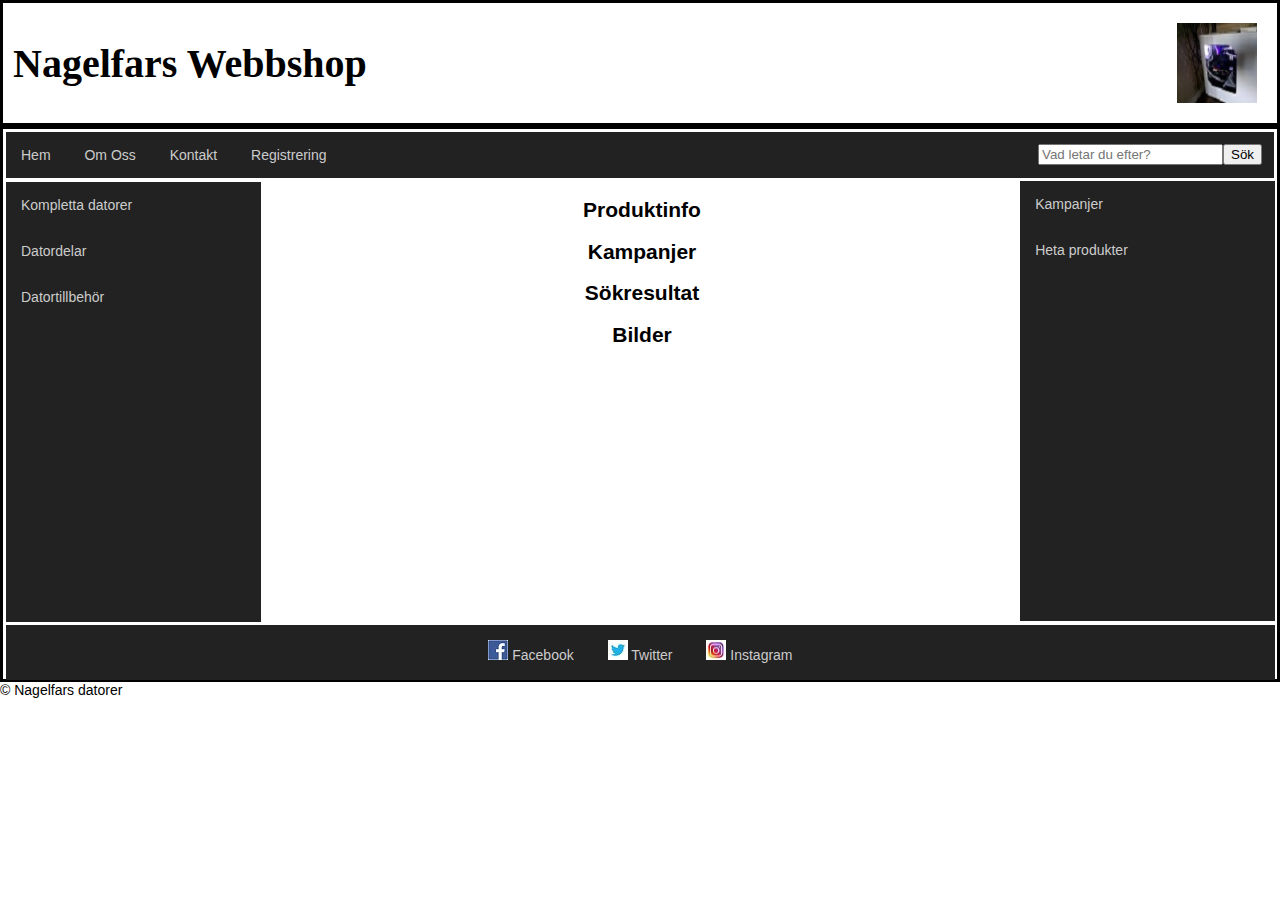
<file: index.html>
<!DOCTYPE html>
 <html lang="sv">
  <head>
   <!--Gör så att man kan bl a använda sej utav svenska tecken.-->
   <meta http-equiv="Content-Type" content="text/html; charset=utf-8">
   <!--Meta namn som gör det lättare för mobila enheter så som tablets 
   och mobiltelefoner att kunna zooma in och utnyttja det specificerade
   bredderna för dessa enheter-->
    <meta name="viewport" content="width=device-width, initial-scale=1">
	 <link rel="stylesheet" href="webbshop.css" /> 
	  <title>Nagelfars Datorer</title>
	 <!--en beskrivning för att underlätta för sökmotorer-->
	  <meta name="description" content="Säljer datorer, datordelar och tillbehör. Vi har även möjlighet för felsökning, reparation och installation.">
	 <!--Förberett så att sidorna kan "connecta" till databasen-->
	 <?php $mysql_pekare = mysqli_connect("192.168.1.132", "Nagelfar","Kronan90", "nagelfar"); 
  if (mysqli_connect_errno()) 
  {
  echo "Något gick fel: " . mysqli_connect_error(); 
  }
    //Hade problem med svenska tecken så här kommer en kod för att fixa detta//
  mysqli_query($mysql_pekare, "SET NAMES 'utf8'") or die(mysqli_error());
  ?>
    </head>
<body>	
<div id="wrapper">
<header>
<img src="dator.jpg" width="80" height="80" alt="Företagslogga">
<h1>Nagelfars Webbshop</h1>
</header>
<main>
<!--script för sökfunktionen, verkar dock inte fungera som jag ville-->
<div id="meny">
 <button onclick="myFunction()">Sök</button><input type="search" id="mySearch" placeholder="Vad letar du efter?">
<!--menyraden för den övre menyn-->
 <ul>
  <li><a href="index.html">Hem</a></li>
  <li><a href="#">Om Oss</a></li>
  <li><a href="#">Kontakt</a></li>
  <li><a href="contact.html">Registrering</a></li>
 </ul>
</div>
<!--Skapade ett identiskt element för positioneringen.
för de lägre upplösningarna 800px och 480px.
Se CSS filen för mer info--> 
 <div id="nav">
 <!--navigeringsmenyn för produkter med undermenyer
 Detta element används för bredderna 1280px samt 960px.-->
 <ul>
   <li><a href="#">Kompletta datorer</a>
    <ul>
	 <li><a href="#">Gaming</a>
	 <li><a href="#">Företag</a></li>
	 <li><a href="#">Persondator</a></li>
	 <li><a href="#">Bärbara</a></li>
	</ul> 
   <li><a href="#">Datordelar</a>
    <ul>
	 <li><a href="gpu.html">Grafikkort</a></li>
	 <li><a href="monitor.html">Skärmar</a></li>
	</ul> 
   <li><a href="#">Datortillbehör</a>   
   </li>	
  </ul>
 </div>
 <nav>
 <!--navigeringsmenyn för produkter med undermenyer
 Detta element används för bredderna 800px och 480px.-->
<ul>
   <li><a href="#"><img src="menu.png" width="20" height="20" alt="Menu"/></a>
    <ul> 
     <li><a href="#">Kompletta datorer</a>
      </ul>
	  <ul>
	   <li><a href="#">Gaming</a></li>
	   <li><a href="#">Företag</a></li>
	   <li><a href="#">Persondator</a></li>
	   <li><a href="#">Bärbara</a></li>
	</ul> 
	<ul>
   <li><a href="#">Datordelar</a>
   </ul>
    <ul>
	 <li><a href="gpu.html">Grafikkort</a></li>
	 <li><a href="monitor.html">Skärmar</a></li>
	</ul> 
	<ul>
   <li><a href="#">Datortillbehör</a>  
	</ul>
   </li>	
  </ul>
 </nav>	
<!-- Samma sak här skapade jag ett identiskt element för positioneringen.
för de lägre upplösningarna 800px och 480px.
Se CSS filen för mer info--> 
 <div id="aside">
<!--menyn för den högra sidan
Detta element används för bredderna 1280px och 960px.-->
 <ul>
  <li><a href="#">Kampanjer</a></li>
  <li><a href="#">Heta produkter</a></li>
 </ul>
</div>
<!--mittensektionen för all produktinfo/bilder och dylig info--> 
<section>
<h2>Produktinfo</h2>
<h2>Kampanjer</h2>
<h2>Sökresultat</h2>
<h2>Bilder</h2> 
 </section>
 <aside>
<!--menyn för den högra sidan. Detta element används 
för bredderna 800px och 480px.-->
 <ul>
  <li><a href="#">Kampanjer</a></li>
  <li><a href="#">Heta produkter</a></li>
 </ul>
</aside>
 <!--menyn för sociala medier finns samlade här-->
<div id="social">
 <ul>
  <li><a href="http://www.facebook.com" target="_blank"><img src="face.jpg" width="20" height="20" alt="Facebooklogo" /> Facebook</a></li>
  <li><a href="http://www.twitter.com" target="_blank"><img src="twitter.jpg" width="20" height="20" alt="Twitterlogo" /> Twitter</a></li>
  <li><a href="http://www.instagram.com" target="_blank"><img src="instagram.jpg" width="20" height="20" alt="Instagramlogo" /> Instagram</a></li>
 </ul> 
</div>
</main>
<!--vanlig footer för copyright och annan info-->
<footer>
© Nagelfars datorer
 </footer>
  </div>
  <script>
function myFunction() {
    var x = document.getElementById("mySearch").placeholder;
    document.getElementById("demo").innerHTML = x;
}
</script>
 </body>
</html>
</file>
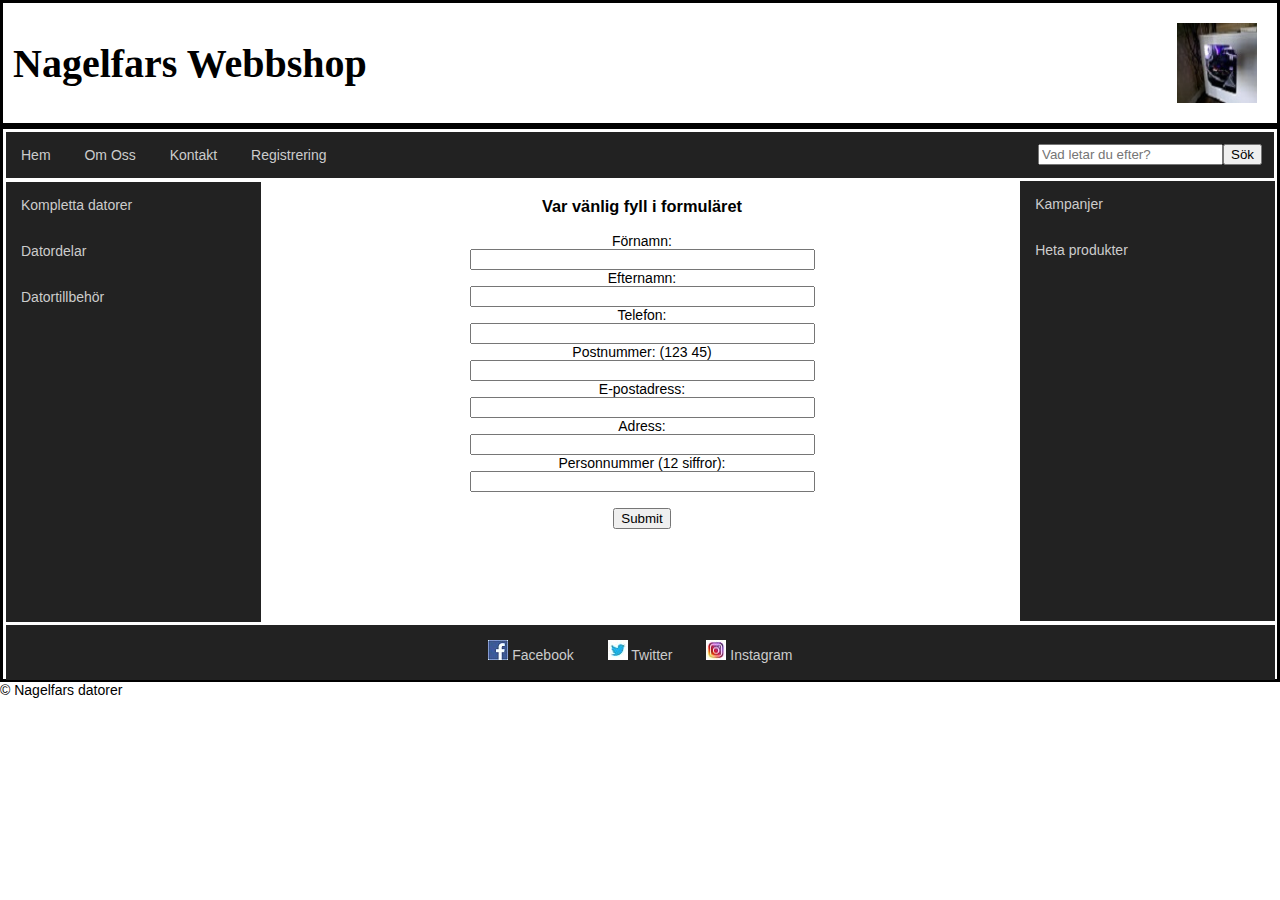
<file: contact.html>
<!DOCTYPE html>
 <html lang="sv">
  <head>
   <!--Gör så att man kan bl a använda sej utav svenska tecken.-->
   <meta http-equiv="Content-Type" content="text/html; charset=utf-8">
   <!--Meta namn som gör det lättare för mobila enheter så som tablets 
   och mobiltelefoner att kunna zooma in och utnyttja det specificerade
   bredderna för dessa enheter-->
   <meta name="viewport" content="width=device-width, initial-scale=1">
	<link rel="stylesheet" href="webbshop.css" />
	<!--[if IE]>
	 <link rel="stylesheet" href="iewebbshop.css
	<![endif]-->
	 <title>Registrera dig hos Nagelfar</title>
	 <!--Annan text för sökmotoroptimering-->
	 <meta name="description" content="Registrera dig för ytterligare hjälp men även för nyhetsbrev och kampanjer.">
	  <script>
<!--function är satt till att kolla att alla fält är ifyllda-->
 function checkFields() {
missinginfo = "";
<!--för att ta reda på om de olika fälten är tomma eller inte-->
if (document.kontakt.namn.value == "") {
missinginfo += "\n - Namn";
}
if (document.kontakt.adress.value == "") {
missinginfo += "\n - Adress";
}
//här har jag även satt in att det ska sökas på @ och .
//fältet med e-mail. Det ska vara satt så att det måste finnas
//ett @ med i texten samt att det ska finnas 1 punkt . efter @
if ((document.kontakt.email.value == "") || 
(document.kontakt.email.value.indexOf('@') == -1) || 
(document.kontakt.email.value.indexOf('.') == -1)) {
missinginfo += "\n - Epostadress";
}
if(document.kontakt.telefon.value == "") {
missinginfo += "\n - telefon";
}
//Vad som skall dyka upp i varningsrutan om man missat
//att fylla i något fält
if (missinginfo != "") {
missinginfo ="_____________________________\n" +
"Du har inte fyllt i fälten:\n" +
missinginfo + "\n_____________________________" +
"\nFyll i de angivna fälten innan du skickar formuläret!";
alert(missinginfo);
return false;
}
else return true;
}
</script>
<!--Förberett så att sidorna kan "connecta" till databasen-->
<?php $mysql_pekare = mysqli_connect("192.168.1.132", "Nagelfar","Kronan90", "nagelfar"); 
  if (mysqli_connect_errno()) 
  {
  echo "Något gick fel: " . mysqli_connect_error(); 
  }
    //Hade problem med svenska tecken så här kommer en kod för att fixa detta//
  mysqli_query($mysql_pekare, "SET NAMES 'utf8'") or die(mysqli_error());
  ?>
    </head>
<body>	
<div id="wrapper">
<header>
<img src="dator.jpg" width="80" height="80" alt="Företagslogga">
<h1>Nagelfars Webbshop</h1>
</header>
<main>
<!--script för sökfunktionen, verkar dock inte fungera som jag ville-->
<div id="meny">
 <button onclick="myFunction()">Sök</button><input type="search" id="mySearch" placeholder="Vad letar du efter?">
<!--menyraden för den övre menyn-->
 <ul>
  <li><a href="index.html">Hem</a></li>
  <li><a href="#">Om Oss</a></li>
  <li><a href="#">Kontakt</a></li>
  <li><a href="contact.html">Registrering</a></li>
 </ul>
</div>
<!--Skapade ett identiskt element för positioneringen.
för de lägre upplösningarna 800px och 480px.
Se CSS filen för mer info--> 
 <div id="nav">
  <!--navigeringsmenyn för produkter med undermenyer
 Detta element används för bredderna 1280px samt 960px.-->
 <ul>
   <li><a href="#">Kompletta datorer</a>
    <ul>
	 <li><a href="#">Gaming</a>
	 <li><a href="#">Företag</a></li>
	 <li><a href="#">Persondator</a></li>
	 <li><a href="#">Bärbara</a></li>
	</ul> 
   <li><a href="#">Datordelar</a>
    <ul>
	 <li><a href="gpu.html">Grafikkort</a></li>
	 <li><a href="monitor.html">Skärmar</a></li>
	</ul> 
   <li><a href="#">Datortillbehör</a>   
   </li>	
  </ul>
 </div>
 <nav>
 <!--navigeringsmenyn för produkter med undermenyer
 Detta element används för bredderna 800px och 480px.-->
<ul>
   <li><a href="#"><img src="menu.png" width="20" height="20" alt="Menu"/></a>
    <ul>
  <li><a href="#">Kompletta datorer</a>
    <ul>
	</ul>
	 <li><a href="#">Gaming</a>
	 <li><a href="#">Företag</a></li>
	 <li><a href="#">Persondator</a></li>
	 <li><a href="#">Bärbara</a></li>
	</ul> 
	<ul>
   <li><a href="#">Datordelar</a>
   </ul>
    <ul>
	 <li><a href="gpu.html">Grafikkort</a></li>
	 <li><a href="monitor.html">Skärmar</a></li>
	</ul>
	<ul>
   <li><a href="#">Datortillbehör</a>   
   </ul> 
   </li>	
  </ul>
 </nav>
<!-- Samma sak här skapade jag ett identiskt element för positioneringen.
för de lägre upplösningarna 800px och 480px.
Se CSS filen för mer info-->  
<div id="aside">
<!--menyn för den högra sidan
Detta element används för bredderna 1280px och 960px.-->
 <ul>
  <li><a href="#">Kampanjer</a></li>
  <li><a href="#">Heta produkter</a></li>
 </ul>
</div>
<!--mittensektionen för all produktinfo/bilder och dylig info--> 
<section>
<h3>Var vänlig fyll i formuläret</h3>
<!--vad som ska hända med formulärets olika delar-->
<div id="form">
<form id="kontakt" method="GET" action="tack.html" onSubmit="return checkFields();">
<!--de olika fälten i formuläret-->
Förnamn:<br>
<input type="text" id="fnamn" name="fnamn" size="40">
<br>
Efternamn:<br>
<input type="text" id="enamn" name="enamn" size="40">
<br>
Telefon:<br>
<input type="text" id="telefon" name="telefon" size="40">
<br>
<!--Lagt till postnummer och det skall vara 5 siffror,
mellanslag fungerar mellan 3:e och 4:e siffran men inte ett måste-->
Postnummer: (123 45)<br>
<input name="postnummer" type="text" pattern="\d{3}\s?\d{2}" size="40">
<br>
E-postadress:<br>
<input name="email" type="text" size="40">
<br>
Adress:<br>
<input name="adress" type="text" id="adress" size="40">
<br>
<!--ett tappert försök att få till någon sorts validering
utav ett personnummer. Pattern vill inte fungera som jag ville-->
Personnummer (12 siffror):<br>
<input type="text" name="personnr" pattern="\d{12}" size="40" required>
<br>
<br>
<!--själva skicka knappen. Inga konstigheter med denna-->
<input name="SUBMIT" type="SUBMIT">
   </form>
  </div> 
 </section>
  <aside>
<!--menyn för den högra sidan. Detta element används 
för bredderna 800px och 480px.-->
 <ul>
  <li><a href="#">Kampanjer</a></li>
  <li><a href="#">Heta produkter</a></li>
 </ul>
</aside>
 <!--menyn för sociala medier finns samlade här-->
<div id="social">
 <ul>
  <li><a href="http://www.facebook.com" target="_blank"><img src="face.jpg" width="20" height="20" alt="Facebooklogo" /> Facebook</a></li>
  <li><a href="http://www.twitter.com" target="_blank"><img src="twitter.jpg" width="20" height="20" alt="Twitterlogo" /> Twitter</a></li>
  <li><a href="http://www.instagram.com" target="_blank"><img src="instagram.jpg" width="20" height="20" alt="Instagramlogo" /> Instagram</a></li>
 </ul> 
</div>
</main>
<!--vanlig footer för copyright och annan info-->
<footer>
© Nagelfars datorer
 </footer>
  </div>
 </body>
</html>
</file>
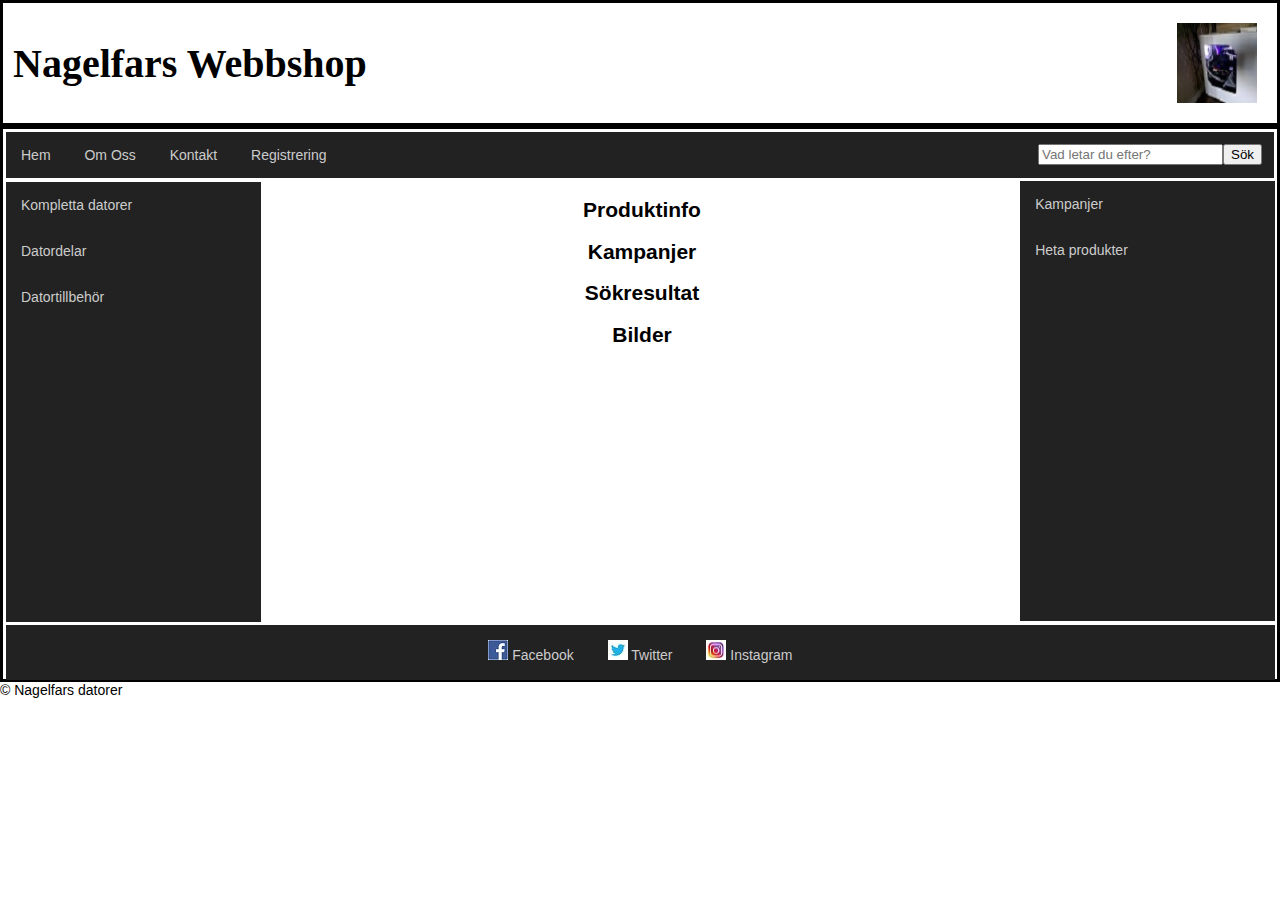
<file: webbshop.html>
<!DOCTYPE html>
 <html lang="sv">
  <head>
   <!--Gör så att man kan bl a använda sej utav svenska tecken.-->
   <meta http-equiv="Content-Type" content="text/html; charset=utf-8">
   <!--Meta namn som gör det lättare för mobila enheter så som tablets 
   och mobiltelefoner att kunna zooma in och utnyttja det specificerade
   bredderna för dessa enheter-->
    <meta name="viewport" content="width=device-width, initial-scale=1">
	 <link rel="stylesheet" href="webbshop.css" /> 
	  <title>Nagelfars Datorer</title>
	 <!--en beskrivning för att underlätta för sökmotorer-->
	  <meta name="description" content="Säljer datorer, datordelar och tillbehör. Vi har även möjlighet för felsökning, reparation och installation.">
	 <!--Förberett så att sidorna kan "connecta" till databasen-->
	 <?php $mysql_pekare = mysqli_connect("192.168.1.132", "Nagelfar","Kronan90", "nagelfar"); 
  if (mysqli_connect_errno()) 
  {
  echo "Något gick fel: " . mysqli_connect_error(); 
  }
    //Hade problem med svenska tecken så här kommer en kod för att fixa detta//
  mysqli_query($mysql_pekare, "SET NAMES 'utf8'") or die(mysqli_error());
  ?>
    </head>
<body>	
<div id="wrapper">
<header>
<img src="dator.jpg" width="80" height="80" alt="Företagslogga">
<h1>Nagelfars Webbshop</h1>
</header>
<main>
<!--script för sökfunktionen, verkar dock inte fungera som jag ville-->
<div id="meny">
 <button onclick="myFunction()">Sök</button><input type="search" id="mySearch" placeholder="Vad letar du efter?">
<!--menyraden för den övre menyn-->
 <ul>
  <li><a href="webbshop.html">Hem</a></li>
  <li><a href="#">Om Oss</a></li>
  <li><a href="#">Kontakt</a></li>
  <li><a href="contact.html">Registrering</a></li>
 </ul>
</div>
<!--Skapade ett identiskt element för positioneringen.
för de lägre upplösningarna 800px och 480px.
Se CSS filen för mer info--> 
 <div id="nav">
 <!--navigeringsmenyn för produkter med undermenyer
 Detta element används för bredderna 1280px samt 960px.-->
 <ul>
   <li><a href="#">Kompletta datorer</a>
    <ul>
	 <li><a href="#">Gaming</a>
	 <li><a href="#">Företag</a></li>
	 <li><a href="#">Persondator</a></li>
	 <li><a href="#">Bärbara</a></li>
	</ul> 
   <li><a href="#">Datordelar</a>
    <ul>
	 <li><a href="gpu.html">Grafikkort</a></li>
	 <li><a href="monitor.html">Skärmar</a></li>
	</ul> 
   <li><a href="#">Datortillbehör</a>   
   </li>	
  </ul>
 </div>
 <nav>
 <!--navigeringsmenyn för produkter med undermenyer
 Detta element används för bredderna 800px och 480px.-->
<ul>
   <li><a href="#"><img src="menu.png" width="20" height="20" alt="Menu"/></a>
    <ul> 
     <li><a href="#">Kompletta datorer</a>
      </ul>
	  <ul>
	   <li><a href="#">Gaming</a></li>
	   <li><a href="#">Företag</a></li>
	   <li><a href="#">Persondator</a></li>
	   <li><a href="#">Bärbara</a></li>
	</ul> 
	<ul>
   <li><a href="#">Datordelar</a>
   </ul>
    <ul>
	 <li><a href="gpu.html">Grafikkort</a></li>
	 <li><a href="monitor.html">Skärmar</a></li>
	</ul> 
	<ul>
   <li><a href="#">Datortillbehör</a>  
	</ul>
   </li>	
  </ul>
 </nav>	
<!-- Samma sak här skapade jag ett identiskt element för positioneringen.
för de lägre upplösningarna 800px och 480px.
Se CSS filen för mer info--> 
 <div id="aside">
<!--menyn för den högra sidan
Detta element används för bredderna 1280px och 960px.-->
 <ul>
  <li><a href="#">Kampanjer</a></li>
  <li><a href="#">Heta produkter</a></li>
 </ul>
</div>
<!--mittensektionen för all produktinfo/bilder och dylig info--> 
<section>
<h2>Produktinfo</h2>
<h2>Kampanjer</h2>
<h2>Sökresultat</h2>
<h2>Bilder</h2> 
 </section>
 <aside>
<!--menyn för den högra sidan. Detta element används 
för bredderna 800px och 480px.-->
 <ul>
  <li><a href="#">Kampanjer</a></li>
  <li><a href="#">Heta produkter</a></li>
 </ul>
</aside>
 <!--menyn för sociala medier finns samlade här-->
<div id="social">
 <ul>
  <li><a href="http://www.facebook.com" target="_blank"><img src="face.jpg" width="20" height="20" alt="Facebooklogo" /> Facebook</a></li>
  <li><a href="http://www.twitter.com" target="_blank"><img src="twitter.jpg" width="20" height="20" alt="Twitterlogo" /> Twitter</a></li>
  <li><a href="http://www.instagram.com" target="_blank"><img src="instagram.jpg" width="20" height="20" alt="Instagramlogo" /> Instagram</a></li>
 </ul> 
</div>
</main>
<!--vanlig footer för copyright och annan info-->
<footer>
© Nagelfars datorer
 </footer>
  </div>
  <script>
function myFunction() {
    var x = document.getElementById("mySearch").placeholder;
    document.getElementById("demo").innerHTML = x;
}
</script>
 </body>
</html>
</file>
<file: webbshop.css>
/*Här då min CSS fil för Nagelfars Webbshop. Denna har blivit
modifierad för att få en mer responsiv sida där jag har
skapat olika CSS villkor för olika upplösningar/bredder.
Dessa är skapade med hjälp utav media querys och jag har
specificerat för bredderna 1280px, 960px, 800px samt
480px. Dessa bredder är för de mest använda skärmstorlekarna
samt även för bärbara enheter så som tablets och smartphones.
 
En wrapper för att tighta till sidan. Denna är då alltså
för de lite större upplösningarna för upp till 1280px bredd.*/
#wrapper{
	width: 1280px;
	margin: 0 auto;
}
/*satt en bestämd font för hela bodyn samt en scroll*/
body{
	height: 100%;
	padding: 0;
	margin: 0;
	overflow-y: scroll;
	font-family: Arial;
	font-size: 14px;
}
/*inget speciellt med headern(ännu)*/
header{
	height: 100px;
	border: solid;
	padding: 10px;
}
/*för att positionera loggan/bilden*/
header img{
	float: right;
	margin: 10px;
}
h1{
	font-family: "Times New Roman", Times, serif;
	font-size: 40px;
}
/*själva containern för nav, section och aside
position är för social diven så jag kunde placera den i botten*/
main{
	height: 550px;
	position: relative;
	border: solid;
}
/*tar hand om hem, om oss, kontakt och sök*/
#meny{
	background-color: #222;
	border: solid;
	border-color: white;
}
/*för att positionera och styla listan*/
#meny ul{
	list-style-type: none;
	padding: 0;
	margin: 0;
}
/*för en horisontell menyrad*/
#meny ul li{
	display: inline-block;
}
/*få till en annan färg vid hover*/
#meny ul li:hover{
	background-color: #333;
}
/*bestämmer över färgen när man håller över
länken men även storleken och att det ska
vara block som visas samt att länkarna ej ska
vara understrukna*/
#meny ul li a,visited{
	color: #ccc;
	display: block;
	padding: 15px;
	text-decoration: none;
}
#meny ul li a:hover{
	color: #ccc;
	text-decoration: none;
}
/*för att positionera sökknappen och fältet*/
#meny input{
	float: right;
	margin: 12px 0px;
}
#meny button{
	float: right;
	margin: 12px;
	margin-left: 0px;
}
/*Då detta element enbart används utav 480px bredd
så har jag då gömt detta element med display: none;
Jag har då även valt att inte kommentera de gömda elementen.*/
nav{
	display: none;
	width: 20%;
	height: 80%;
	overflow: hidden;
	float: left;
	background-color: #222;
	border: solid;
	border-color: white;
	margin-top: -2px;
}
nav ul{
	list-style-type: none;
	text-decoration: none;
	padding: 0;
	margin: 0;
}
nav ul li{
	display: block;
}
nav ul li:hover{
	background-color: #333;
}
nav ul li a,visited{
	color: #ccc;
	display: block;
	padding: 15px;
	text-decoration: none;
}
nav ul li a:hover{
	color: #ccc;
	text-decoration: none;
}
nav ul li:hover ul{
	display: block;
}
nav ul ul{
	display: none;
	position: absolute;
	background-color: #333;
	border: 5px solid #222;
	border-top: 0;
	border-left: 0;
	min-width: 150px;
}
nav ul ul li{display: block;
}
nav ul ul li a,visited{
	color: #ccc;
}
nav ul ul li a:hover{
	color: #099;
}
/*Här kommer då styligen för 1280px bredden för
själva produktmenyn. här bestäms färgen, höjden, bredden
men även själva positioneringen. har även gjort lite småjusteringar
för den grafiska biten med margin-top*/
#nav{
	display: block;
	width: 20%;
	height: 80%;
	overflow: hidden;
	float: left;
	background-color: #222;
	border: solid;
	border-color: white;
	margin-top: -2px;
}
/*bestämmer och positionerar över själva listan, 
dvs kompletta datorer, datordelar samt datortillbehör*/
#nav ul{
	list-style-type: none;
	text-decoration: none;
	padding: 0;
	margin: 0;
}
/*visar länkarna i block. kommande är de samma
som för menyn ovan*/
#nav ul li{
	display: block;
}
#nav ul li:hover{
	background-color: #333;
}
#nav ul li a,visited{
	color: #ccc;
	display: block;
	padding: 15px;
	text-decoration: none;
}
#nav ul li a:hover{
	color: #ccc;
	text-decoration: none;
}
/*hur själva undermenyn ska se ut*/
#nav ul li:hover ul{
	display: block;
}
/*submenyns färgval samt hur brett fältet
måste vara som minst men även att submenyn ska täcka
övriga menyn när den öppnas med position absolute
andra estetiska justeringar för att allt ska
"smälta ihop"*/
#nav ul ul{
	display: none;
	position: absolute;
	background-color: #333;
	border: 5px solid #222;
	border-top: 0;
	border-left: 0;
	min-width: 150px;
}
/*samma bestämelser för submenyn som för den
övre menyn*/
#nav ul ul li{display: block;
}
#nav ul ul li a,visited{
	color: #ccc;
}
#nav ul ul li a:hover{
	color: #099;
}
/*mittenfältet vilket är tomt då jag inte
har några produkter att visa ännu. bredden bestämd*/
section{
	width: 80%;
	text-align: center;
	background-color: white;
}
/*Detta element är då gömt på 1280px bredden då denna
enbart används för 800 och 480px bredd
Den är då gömd med display: none;*/
aside{
	display: none;
	float: right;
	height: 80%;
	margin-right: 2px;
	background-color: #222;
	width: 20%;
}
aside ul{
	list-style-type: none;
	padding: 0;
	margin: 0;
	position: relative;
}
aside ul li{
	display: block;
}
aside ul li:hover{
	background-color: #333;
}
aside ul li a,visited{
	color: #ccc;
	display: block;
	padding: 15px;
	text-decoration: none;
}
aside ul li a:hover{
	color: #ccc;
	text-decoration: none;
}
/*Det är det här elementet jag använt mej av för 1280px bredd.
Egentligen samma regler även här för som
de andra länkarna.*/
#aside{
	float: right;
	height: 80%;
	margin-right: 2px;
	background-color: #222;
	width: 20%;
}
#aside ul{
	list-style-type: none;
	padding: 0;
	margin: 0;
	position: relative;
}
#aside ul li{
	display: block;
}
#aside ul li:hover{
	background-color: #333;
}
#aside ul li a,visited{
	color: #ccc;
	display: block;
	padding: 15px;
	text-decoration: none;
}
#aside ul li a:hover{
	color: #ccc;
	text-decoration: none;
}
/*egentligen samma regler även här för som
de andra länkarna. positionering för att få den 
i botten med hjälp av bottom 0*/
#social{
	width: 99.6%;
	height: 55px;
	overflow: hidden;
	background-color: #222;
	margin: 3px;
	bottom: 0;
	text-align: center;
}
#social ul li{
	display: inline-block;
}
#social ul{
	list-style-type: none;
	padding: 0;
	margin: 0;
}
#social ul li{
	display: inline-block;
}
#social ul li:hover{
	background-color: #333;
}
#social ul li a,visited{
	color: #ccc;
	display: block;
	padding: 15px;
	text-decoration: none;
}
#social ul li a:hover{
	color: #ccc;
	text-decoration: none;
}
/*Här kommer då css kod för normalstora skärmar och laptops.*/
@media screen and (max-width: 1200px)
{
/*en wrapper för att tighta till sidan
Som man kan se har då denna en bredd på 960px
då denna är anpassad för de flesta bärbara datorer
samt även många vanliga skärmar.*/
#wrapper{
	width: 960px;
	margin: 0 auto;
}
/*satt en bestämd font för hela bodyn samt en scroll*/
body{
	height: 100%;
	padding: 0;
	margin: 0;
	overflow-y: scroll;
	font-family: Arial;
	font-size: 14px;
}
/*inget speciellt med headern(ännu)*/
header{
	height: 100px;
	border: solid;
	padding: 10px;
}
/*för att positionera loggan/bilden*/
header img{
	float: right;
	margin: 10px;
}
h1{
	font-family: "Times New Roman", Times, serif;
	font-size: 40px;
}
/*själva containern för nav, section och aside
position är för social diven så jag kunde placera den i botten*/
main{
	height: 550px;
	position: relative;
	border: solid;
}
/*tar hand om hem, om oss, kontakt och sök*/
#meny{
	background-color: #222;
	border: solid;
	border-color: white;
}
/*för att positionera och styla listan*/
#meny ul{
	list-style-type: none;
	padding: 0;
	margin: 0;
}
/*för en horisontell menyrad*/
#meny ul li{
	display: inline-block;
}
/*få till en annan färg vid hover*/
#meny ul li:hover{
	background-color: #333;
}
/*bestämmer över färgen när man håller över
länken men även storleken och att det ska
vara block som visas samt att länkarna ej ska
vara understrukna*/
#meny ul li a,visited{
	color: #ccc;
	display: block;
	padding: 15px;
	text-decoration: none;
}
#meny ul li a:hover{
	color: #ccc;
	text-decoration: none;
}
/*för att positionera sökknappen och fältet*/
#meny input{
	float: right;
	margin: 12px 0px;
}
#meny button{
	float: right;
	margin: 12px;
	margin-left: 0px;
}
/*själva produktmenyn. här bestäms färgen, höjden, bredden
men även själva positioneringen. har även gjort lite småjusteringar
för den grafiska biten med margin-top*/
nav{
	display: none;
	width: 20%;
	height: 80%;
	overflow: hidden;
	float: left;
	background-color: #222;
	border: solid;
	border-color: white;
	margin-top: -2px;
}
/*bestämmer och positionerar över själva listan, 
dvs kompletta datorer, datordelar samt datortillbehör*/
nav ul{
	list-style-type: none;
	text-decoration: none;
	padding: 0;
	margin: 0;
}
/*visar länkarna i block. kommande är de samma
som för menyn ovan*/
nav ul li{
	display: block;
}
nav ul li:hover{
	background-color: #333;
}
nav ul li a,visited{
	color: #ccc;
	display: block;
	padding: 15px;
	text-decoration: none;
}
nav ul li a:hover{
	color: #ccc;
	text-decoration: none;
}
/*hur själva undermenyn ska se ut*/
nav ul li:hover ul{
	display: block;
}
/*submenyns färgval samt hur brett fältet
måste vara som minst men även att submenyn ska täcka
övriga menyn när den öppnas med position absolute
andra estetiska justeringar för att allt ska
"smälta ihop"*/
nav ul ul{
	display: none;
	position: absolute;
	background-color: #333;
	border: 5px solid #222;
	border-top: 0;
	border-left: 0;
	min-width: 150px;
}
/*samma bestämelser för submenyn som för den
övre menyn*/
nav ul ul li{display: block;
}
nav ul ul li a,visited{
	color: #ccc;
}
nav ul ul li a:hover{
	color: #099;
}
#nav{
	display: block;
	width: 20%;
	height: 80%;
	overflow: hidden;
	float: left;
	background-color: #222;
	border: solid;
	border-color: white;
	margin-top: -2px;
}
/*bestämmer och positionerar över själva listan, 
dvs kompletta datorer, datordelar samt datortillbehör*/
#nav ul{
	list-style-type: none;
	text-decoration: none;
	padding: 0;
	margin: 0;
}
/*visar länkarna i block. kommande är de samma
som för menyn ovan*/
#nav ul li{
	display: block;
}
#nav ul li:hover{
	background-color: #333;
}
#nav ul li a,visited{
	color: #ccc;
	display: block;
	padding: 15px;
	text-decoration: none;
}
#nav ul li a:hover{
	color: #ccc;
	text-decoration: none;
}
/*hur själva undermenyn ska se ut*/
#nav ul li:hover ul{
	display: block;
}
/*submenyns färgval samt hur brett fältet
måste vara som minst men även att submenyn ska täcka
övriga menyn när den öppnas med position absolute
andra estetiska justeringar för att allt ska
"smälta ihop"*/
#nav ul ul{
	display: none;
	position: absolute;
	background-color: #333;
	border: 5px solid #222;
	border-top: 0;
	border-left: 0;
	min-width: 150px;
}
/*samma bestämelser för submenyn som för den
övre menyn*/
#nav ul ul li{display: block;
}
#nav ul ul li a,visited{
	color: #ccc;
}
#nav ul ul li a:hover{
	color: #099;
}
/*mittenfältet vilket är tomt då jag inte
har några produkter att visa ännu. bredden bestämd*/
section{
	width: 80%;
	text-align: center;
	background-color: white;
}
/*Detta element är gömt för 960px bredden
likt det jag gjort för 1280px*/
aside{
	display: none;
	float: right;
	height: 80%;
	margin-right: 2px;
	background-color: #222;
	width: 20%;
}
aside ul{
	list-style-type: none;
	padding: 0;
	margin: 0;
	position: relative;
}
aside ul li{
	display: block;
}
aside ul li:hover{
	background-color: #333;
}
aside ul li a,visited{
	color: #ccc;
	display: block;
	padding: 15px;
	text-decoration: none;
}
aside ul li a:hover{
	color: #ccc;
	text-decoration: none;
}
/*Det är det här elementet jag använt mej av för 960px bredd.
Egentligen samma regler även här för som
de andra länkarna.*/
#aside{
	float: right;
	height: 80%;
	margin-right: 2px;
	background-color: #222;
	width: 20%;
}
#aside ul{
	list-style-type: none;
	padding: 0;
	margin: 0;
	position: relative;
}
#aside ul li{
	display: block;
}
#aside ul li:hover{
	background-color: #333;
}
#aside ul li a,visited{
	color: #ccc;
	display: block;
	padding: 15px;
	text-decoration: none;
}
#aside ul li a:hover{
	color: #ccc;
	text-decoration: none;
}
/*egentligen samma regler även här för som
de andra länkarna. positionering för att få den 
i botten med hjälp av bottom 0*/
#social{
	width: 99.6%;
	height: 55px;
	overflow: hidden;
	background-color: #222;
	margin: 3px;
	bottom: 0;
	text-align: center;
}
#social ul li{
	display: inline-block;
}
#social ul{
	list-style-type: none;
	padding: 0;
	margin: 0;
}
#social ul li{
	display: inline-block;
}
#social ul li:hover{
	background-color: #333;
}
#social ul li a,visited{
	color: #ccc;
	display: block;
	padding: 15px;
	text-decoration: none;
}
#social ul li a:hover{
	color: #ccc;
	text-decoration: none;
	}
}
/*Denna del är anpassad för tablets och mindre laptops*/
@media screen and (max-width: 800px)
{
/*en wrapper för att tighta till sidan. Som man kan se använder
jag mej av relativa enheten % för att få till en flytande design.*/
#wrapper{
	width: 95%;
	margin: 0 auto;
}
/*satt en bestämd font för hela bodyn samt en scroll*/
body{
	padding: 0;
	margin: 0;
	overflow-y: scroll;
	font-family: Arial;
	font-size: 14px;
}
/*inget speciellt med headern(ännu)*/
header{
	height: 100px;
	border: solid;
	padding: 10px;
}
/*för att positionera loggan/bilden*/
header img{
	float: right;
	margin: 10px;
}
h1{
	font-family: "Times New Roman", Times, serif;
	font-size: 38px;
}
/*själva containern för nav, section och aside
position är för social diven så jag kunde placera den i botten*/
main{
	height: 100%;
	position: relative;
	border: solid;
}
/*tar hand om hem, om oss, kontakt och sök*/
#meny{
	background-color: #222;
	border: solid;
	border-color: white;
}
/*för att positionera och styla listan*/
#meny ul{
	list-style-type: none;
	padding: 0;
	margin: 0;
}
/*för en horisontell menyrad*/
#meny ul li{
	display: inline-block;
}
/*få till en annan färg vid hover*/
#meny ul li:hover{
	background-color: #333;
}
/*bestämmer över färgen när man håller över
länken men även storleken och att det ska
vara block som visas samt att länkarna ej ska
vara understrukna*/
#meny ul li a,visited{
	color: #ccc;
	display: block;
	padding: 15px;
	text-decoration: none;
}
#meny ul li a:hover{
	color: #ccc;
	text-decoration: none;
}
/*för att positionera sökknappen och fältet*/
#meny input{
	float: right;
	margin: 12px 0px;
}
#meny button{
	float: right;
	margin: 12px;
	margin-left: 0px;
}
/*Denna del är då gömd för 800px bredden då
jag har ett likadant element liggandes som 
används för 800px bredden då 480px bredden krävde
lite andra bestämmelser för att se bra ut och
fungera tillfredsställande*/
nav{
	display:none;
	width: 20%;
	height: 300px;
	overflow: hidden;
	float: left;
	background-color: #222;
	border: solid;
	border-color: white;
	margin-top: -2px;
}
nav ul{
	list-style-type: none;
	text-decoration: none;
	padding: 0;
	margin: 0;
}
nav ul li{
	display: block;
}
nav ul li:hover{
	background-color: #333;
}
nav ul li a,visited{
	color: #ccc;
	display: block;
	padding: 15px;
	text-decoration: none;
}
nav ul li a:hover{
	color: #ccc;
	text-decoration: none;
}
nav ul li:hover ul{
	display: block;
}
nav ul ul{
	display: none;
	position: absolute;
	background-color: #333;
	border: 5px solid #222;
	border-top: 0;
	border-left: 0;
	min-width: 150px;
}
nav ul ul li{display: block;
}
nav ul ul li a,visited{
	color: #ccc;
}
nav ul ul li a:hover{
	color: #099;
}
/*Använder mej av divven nav för att styla produktmenyn
för bredden 800px*/
#nav{
	display:block;
	width: 20%;
	height: 300px;
	overflow: hidden;
	float: left;
	background-color: #222;
	border: solid;
	border-color: white;
	margin-top: -2px;
}
/*bestämmer och positionerar över själva listan, 
dvs kompletta datorer, datordelar samt datortillbehör*/
#nav ul{
	list-style-type: none;
	text-decoration: none;
	padding: 0;
	margin: 0;
}
/*visar länkarna i block. kommande är de samma
som för menyn ovan*/
#nav ul li{
	display: block;
}
#nav ul li:hover{
	background-color: #333;
}
#nav ul li a,visited{
	color: #ccc;
	display: block;
	padding: 15px;
	text-decoration: none;
}
#nav ul li a:hover{
	color: #ccc;
	text-decoration: none;
}
/*hur själva undermenyn ska se ut*/
#nav ul li:hover ul{
	display: block;
}
/*submenyns färgval samt hur brett fältet
måste vara som minst men även att submenyn ska täcka
övriga menyn när den öppnas med position absolute
andra estetiska justeringar för att allt ska
"smälta ihop"*/
#nav ul ul{
	display: none;
	position: absolute;
	background-color: #333;
	border: 5px solid #222;
	border-top: 0;
	border-left: 0;
	min-width: 150px;
}
/*samma bestämelser för submenyn som för den
övre menyn*/
#nav ul ul li{display: block;
}
#nav ul ul li a,visited{
	color: #ccc;
}
#nav ul ul li a:hover{
	color: #099;
}
/*mittenfältet vilket är tomt då jag inte
har några produkter att visa ännu. bredden bestämd*/
section{
	width: 80%;
	text-align: center;
	background-color: white;
}
/*Jag använder mej av aside för 800px istället för divven.
Ser lite annorlunda ut för aside nu då jag var tvungen
att ändra en hel del för att snygga till för tabletformat
bl a har jag satt clear both för att få upp menyn.*/
aside{
	display: block;
	text-align: center;
	clear: both;
	margin-right: 2px;
	background-color: #222;
	margin-bottom: 3px;
	width: 99.3%;
	height: 8.6%
}
aside ul{
	list-style-type: none;
	display: inline-block;
	padding: 0;
	margin: 0;
	position: relative;
}
aside ul li{
	display: inline-block;
}
aside ul li:hover{
	background-color: #333;
}
aside ul li a,visited{
	color: #ccc;
	display: inline-block;
	padding: 15px;
	text-decoration: none;
}
aside ul li a:hover{
	color: #ccc;
	text-decoration: none;
}
/*Ett pseudoelement är skapat för att få till
elementen så att de är anpassade för olika upplösningnar.
Detta är då "gömt" med display: none;*/
#aside{
	display: none;
	float: right;
	height: 80%;
	margin-right: 2px;
	background-color: #222;
	width: 20%;
}
#aside ul{
	list-style-type: none;
	padding: 0;
	margin: 0;
	position: relative;
}
#aside ul li{
	display: block;
}
#aside ul li:hover{
	background-color: #333;
}
#aside ul li a,visited{
	color: #ccc;
	display: block;
	padding: 15px;
	text-decoration: none;
}
#aside ul li a:hover{
	color: #ccc;
	text-decoration: none;
}
/*egentligen samma regler även här för som
de andra länkarna. Enbart lite småjusteringar.*/
#social{
	position: relative;
	width: 98.9%;
	background-color: #222;
	text-align: center;
}
#social ul li{
	display: inline-block;
}
#social ul{
	list-style-type: none;
	
}
#social ul li{
	display: inline-block;
}
#social ul li:hover{
	background-color: #333;
}
#social ul li a,visited{
	color: #ccc;
	display: block;
	padding: 15px;
	text-decoration: none;
}
#social ul li a:hover{
	color: #ccc;
	text-decoration: none;
	}
}
/*Sist ut har vi så att det ser bra ut på mobiltelefoner.*/
@media screen and (max-width: 480px)
{
	/*en wrapper för att tighta till sidan.
	Har använt mej av 95% för att ta hänsyn till scrollen.*/
#wrapper{
	width: 95%;
	margin: 0 auto;
}
/*satt en bestämd font för hela bodyn samt en scroll*/
body{
	padding: 0;
	margin: 0;
	overflow-y: scroll;
	font-family: Arial;
	font-size: 14px;
}
/*inget speciellt med headern(ännu)*/
header{
	height: 100px;
	border: solid;
	padding: 10px;
}
/*för att positionera loggan/bilden*/
header img{
	float: right;
	margin: 10px;
}
/*Justerat font size för det grafiska*/
h1{
	font-family: "Times New Roman", Times, serif;
	font-size: 35px;
}
/*själva containern för nav, section och aside
position är för social diven så jag kunde placera den i botten
I övrigt är det ingen skillnad mot tidigare bredder.*/
main{
	height: 100%;
	position: relative;
	border: solid;
}
/*tar hand om hem, om oss, kontakt och sök*/
#meny{
	background-color: #222;
	border: solid;
	border-color: white;
}
/*för att positionera och styla listan*/
#meny ul{
	list-style-type: none;
	padding: 0;
	margin: 0;
}
/*för en horisontell menyrad*/
#meny ul li{
	display: inline-block;
}
/*få till en annan färg vid hover*/
#meny ul li:hover{
	background-color: #333;
}
/*bestämmer över färgen när man håller över
länken men även storleken och att det ska
vara block som visas samt att länkarna ej ska
vara understrukna*/
#meny ul li a,visited{
	color: #ccc;
	display: block;
	padding: 15px;
	text-decoration: none;
}
#meny ul li a:hover{
	color: #ccc;
	text-decoration: none;
}
/*för att positionera sökknappen och fältet*/
#meny input{
	float: right;
	margin: 12px 0px;
}
#meny button{
	float: right;
	margin: 12px;
	margin-left: 0px;
}
/*själva produktmenyn. här bestäms färgen, höjden, bredden
men även själva positioneringen. Det är då detta element jag
använder mej av för 480px bredd. Har gjort en del justeringar
så att det bättre passar in grafiskt för mobiltelefoner.*/
nav{
	display: block;
	text-align: center;
	clear: both;
	background-color: #222;
	margin-bottom: 3px;
	width: 98.8%;
	height: 6%
}
/*bestämmer och positionerar över själva listan, 
dvs kompletta datorer, datordelar samt datortillbehör
Dock visar den även submenyerna fastän jag vill dölja detta.*/
nav ul{
	display: block;
	list-style-type: none;
	text-decoration: none;
	padding: 0;
	margin: 0;
}
/*visar länkarna i block. kommande är de samma
som för menyn ovan*/
nav ul li{
	display: block;
}
nav ul li:hover{
	background-color: #333;
}
nav ul li a,visited{
	color: #ccc;
	display: block;
	padding: 15px;
	text-decoration: none;
}
nav ul li a:hover{
	color: #ccc;
	text-decoration: none;
}
/*hur själva undermenyn ska se ut*/
nav ul li:hover ul{
	display: block;
}
nav ul ul{
	display: none;
	position: relative;
	background-color: #333;
	border: 5px solid #222;
	border-top: 0;
	border-left: 0;
	min-width: 150px;
}
nav ul ul li{
	display: block;
}
nav ul ul li a,visited{
	color: #ccc;
}
nav ul ul li a:hover{
	color: #099;
}
/*Lite experimenterande för att få menyn att
fungera som jag vill. Dock utan lyckat resultat.
Det ser godtagbart ut ändå i mitt tycke*/
nav ul ul ul{
	display: none;
	position: relative;
	background-color: #333;
	border: 5px solid #222;
	border-top: 0;
	border-left: 0;
	min-width: 150px;
}
nav ul ul ul li{
	display: block;
}
nav ul ul ul li a,visited{
	color: #ccc;
}
/*Här är det ett utav de extra elementen.
Som man kan se har jag "gömt" detta element
med "display: none; så att det passar in för 480px bredd*/
#nav{
	display: none;
	text-align: center;
	clear: both;
	margin-right: 2px;
	background-color: #222;
	margin-bottom: 3px;
	width: 99%;
	height: 8.6%
}
#nav ul{
	list-style-type: none;
	text-decoration: none;
	padding: 0;
	margin: 0;
}

#nav ul li{
	display: block;
}
#nav ul li:hover{
	background-color: #333;
}
#nav ul li a,visited{
	color: #ccc;
	display: block;
	padding: 15px;
	text-decoration: none;
}
#nav ul li a:hover{
	color: #ccc;
	text-decoration: none;
}
#nav ul li:hover ul{
	display: block;
}
#nav ul ul{
	display: none;
	position: absolute;
	background-color: #333;
	border: 5px solid #222;
	border-top: 0;
	border-left: 0;
	min-width: 150px;
}
#nav ul ul li{display: block;
}
#nav ul ul li a,visited{
	color: #ccc;
}
#nav ul ul li a:hover{
	color: #099;
}
/*Har ändrat så att bredden är 99%*/
section{
	width: 99%;
	text-align: center;
	background-color: white;
	
}
/*Jag använder mej av aside för 480px istället för divven.
Ser lite annorlunda ut för aside nu då jag var tvungen
att ändra en hel del för att snygga till för mobilformat
bl a har jag satt clear both för att få upp menyn.*/
aside{
	display: block;
	text-align: center;
	clear: both;
	margin-right: 2px;
	background-color: #222;
	margin-bottom: 3px;
	width: 98.8%;
	height: 8.6%
}
/*Som man kan se så har jag ändrat till inline block här*/
aside ul{
	list-style-type: none;
	display: inline-block;
	padding: 0;
	margin: 0;
	position: relative;
}
aside ul li{
	display: inline-block;
}
aside ul li:hover{
	background-color: #333;
}
aside ul li a,visited{
	color: #ccc;
	display: inline-block;
	padding: 15px;
	text-decoration: none;
}
aside ul li a:hover{
	color: #ccc;
	text-decoration: none;
}
#aside{
	display: none;
	float: right;
	height: 80%;
	margin-right: 2px;
	background-color: #222;
	width: 20%;
}
#aside ul{
	list-style-type: none;
	padding: 0;
	margin: 0;
	position: relative;
}
#aside ul li{
	display: block;
}
#aside ul li:hover{
	background-color: #333;
}
#aside ul li a,visited{
	color: #ccc;
	display: block;
	padding: 15px;
	text-decoration: none;
}
#aside ul li a:hover{
	color: #ccc;
	text-decoration: none;
}
/*Har inte ändrat någonting i denna meny*/
#social{
	position: relative;
	width: 98.8%;
	margin-right: 2px;
	background-color: #222;
	
	text-align: center;
}
#social ul li{
	display: inline-block;
}
#social ul{
	list-style-type: none;
	
}
#social ul li{
	display: inline-block;
}
#social ul li:hover{
	background-color: #333;
}
#social ul li a,visited{
	color: #ccc;
	display: block;
	padding: 15px;
	text-decoration: none;
}
#social ul li a:hover{
	color: #ccc;
	text-decoration: none;
	}
}
</file>
